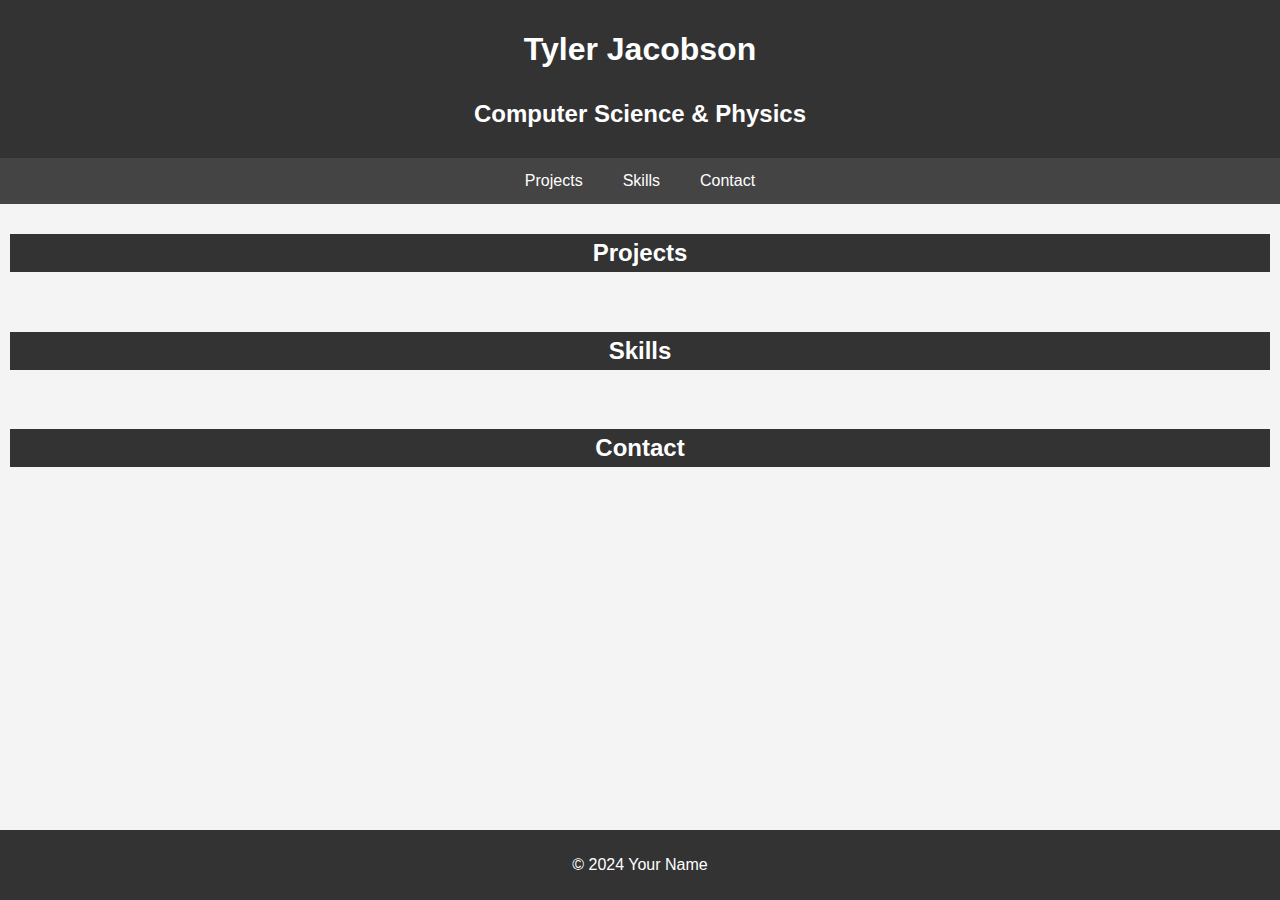
<file: index.html>
<!DOCTYPE html>
<html lang="en">
<head>
  <meta charset="UTF-8">
  <meta name="viewport" content="width=device-width, initial-scale=1.0">
  <title>Your Name | Portfolio</title>
  <link rel="stylesheet" href="style.css"> </head>
<body>
  <header>
    <h1>Tyler Jacobson</h1>
    <h2>Computer Science & Physics</h2>
  </header>

    <nav>
      <a href="#projects">Projects</a>
      <a href="#skills">Skills</a>
      <a href="#contact">Contact</a>
    </nav>

    <main>
      <section id="projects">
        <h2>Projects</h2>
      </section>

      <section id="skills">
        <h2>Skills</h2>
      </section>

      <section id="contact">
        <h2>Contact</h2>
      </section>
    </main>

  <footer>
    <p>&copy; 2024 Your Name</p>
  </footer>
  </body>
</html>
</file>
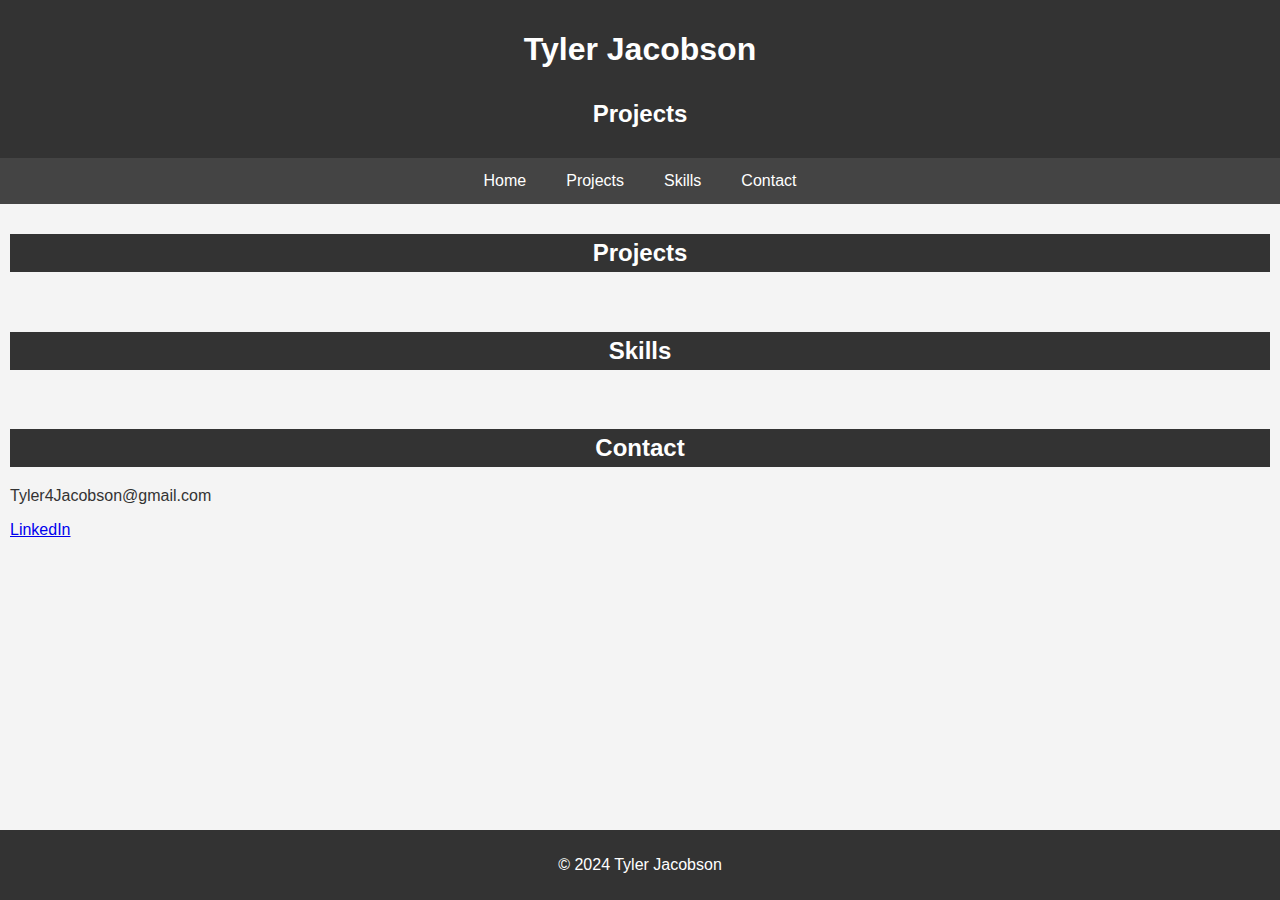
<file: projects.html>
<!DOCTYPE html>
<html lang="en">

<head>
  <meta charset="UTF-8">
  <meta name="viewport" content="width=device-width, initial-scale=1.0">
  <title>Tyler Jacobson | Portfolio</title>
  <link rel="stylesheet" href="style.css">
</head>

<body>
  <header>
    <h1>Tyler Jacobson</h1>
    <h2>Projects</h2>
  </header>

    <nav>
      <a href="index.html">Home</a>
      <a href="projects.html">Projects</a>
      <a href="#skills">Skills</a>
      <a href="#contact">Contact</a>
    </nav>

    <main>
      <section id="projects">
        <h2>Projects</h2>
      </section>

      <section id="skills">
        <h2>Skills</h2>
      </section>

      <section id="contact">
        <h2>Contact</h2>
	<p>Tyler4Jacobson@gmail.com</p>
	<a href="https://www.linkedin.com/in/tyler4jacobson/">LinkedIn</a>
      </section>
    </main>

  <footer>
    <p>&copy; 2024 Tyler Jacobson</p>
  </footer>
  </body>
</html>
</file>
<file: style.css>
body {
  font-family: Arial, sans-serif;
  margin: 0;
  padding: 0;
  background-color: #f4f4f4;
  color: #333
}

header, h1, h2 {
  padding: 5px;
  text-align: center;
  color: #fff;
  background-color: #333;
}

nav a:hover {
  background-color: #555;
}

nav {

  background-color: #444;
  justify-content: center;
  display: flex;
}

nav a {
  text-decoration: none;
  padding: 14px 20px;
  color: #fff;
  text-align: center;
}

section {
  padding: 10px;
}

footer {
  text-align: center;
  padding: 10px 0;
  background-color: #333;
  color: #fff;
  position: fixed;
  width: 100%;
  bottom: 0;
}
</file>
